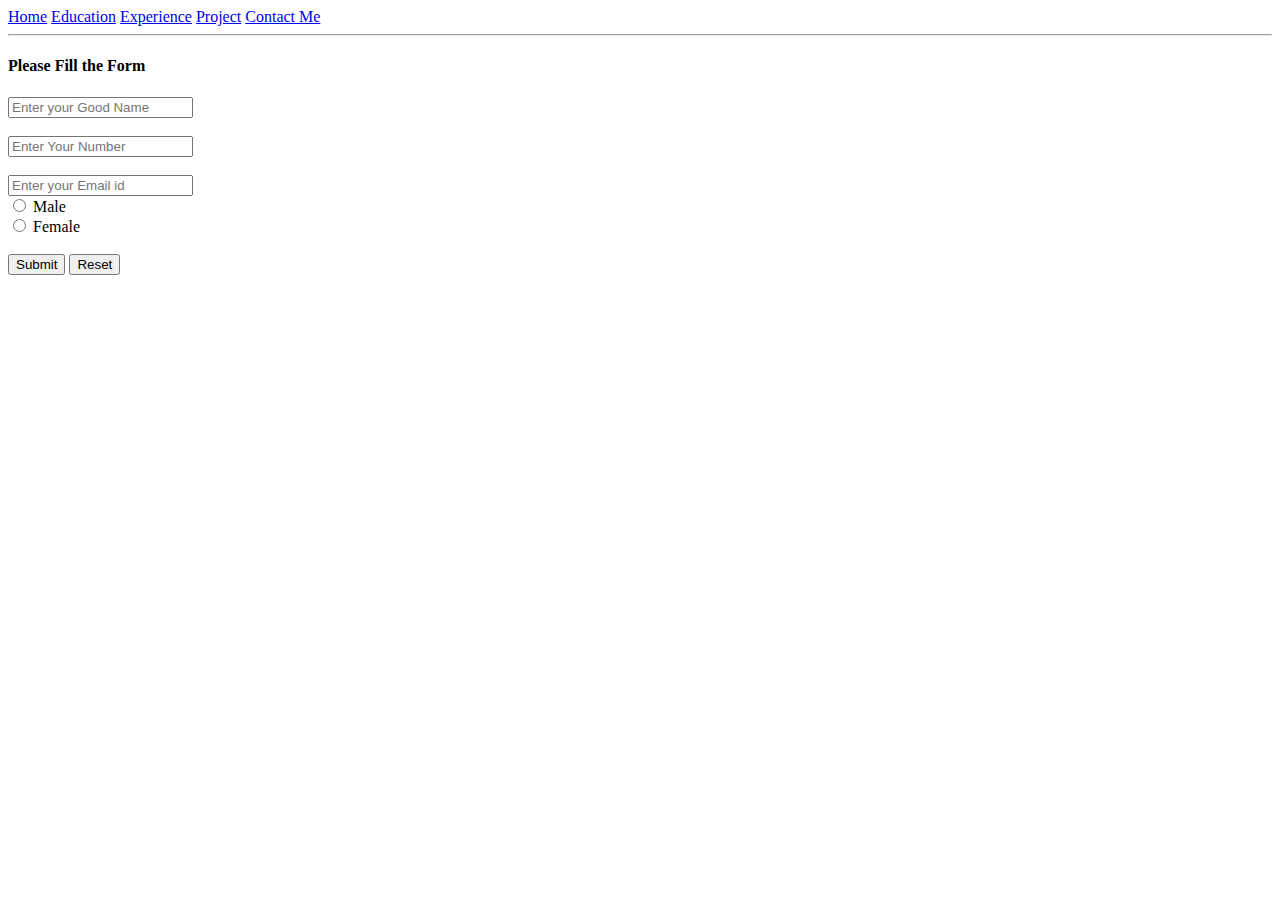
<file: contact me.html>
<!DOCTYPE html>
<html lang="en">
<head>
    <meta charset="UTF-8">
    <meta http-equiv="X-UA-Compatible" content="IE=edge">
    <meta name="viewport" content="width=device-width, initial-scale=1.0">
    <title>Contact me</title>
</head>
<body>
    <Header>
        <a href="/index.html">Home</a>
    <a href="/Education.html">Education</a>
    <a href="/experience.html">Experience</a>
    <a href="/Project.html">Project</a>
    <a href="/contact me.html">Contact Me</a>
    <hr>
    <h4>Please Fill the Form</h4>
    </Header>
    <main>
        <form>
           <div> <input type="text" placeholder="Enter your Good Name" required width="100" ><br><br>
            <div></div><input type="number" placeholder="Enter Your Number"required><br></div><br>
           <div> <input type="email" placeholder="Enter your Email id"required><br</div><br>
           <input type="radio" id="male" name="fav_language" value="MALE">
           <label for="male">Male</label><br>
           <input type="radio" id="female" name="fav_language" value="FEMALE">
           <label for="female">Female</label><br><br>
          <input type="submit">
          <input type="reset">
        </form>
    </main>
</body>
</html>
</file>
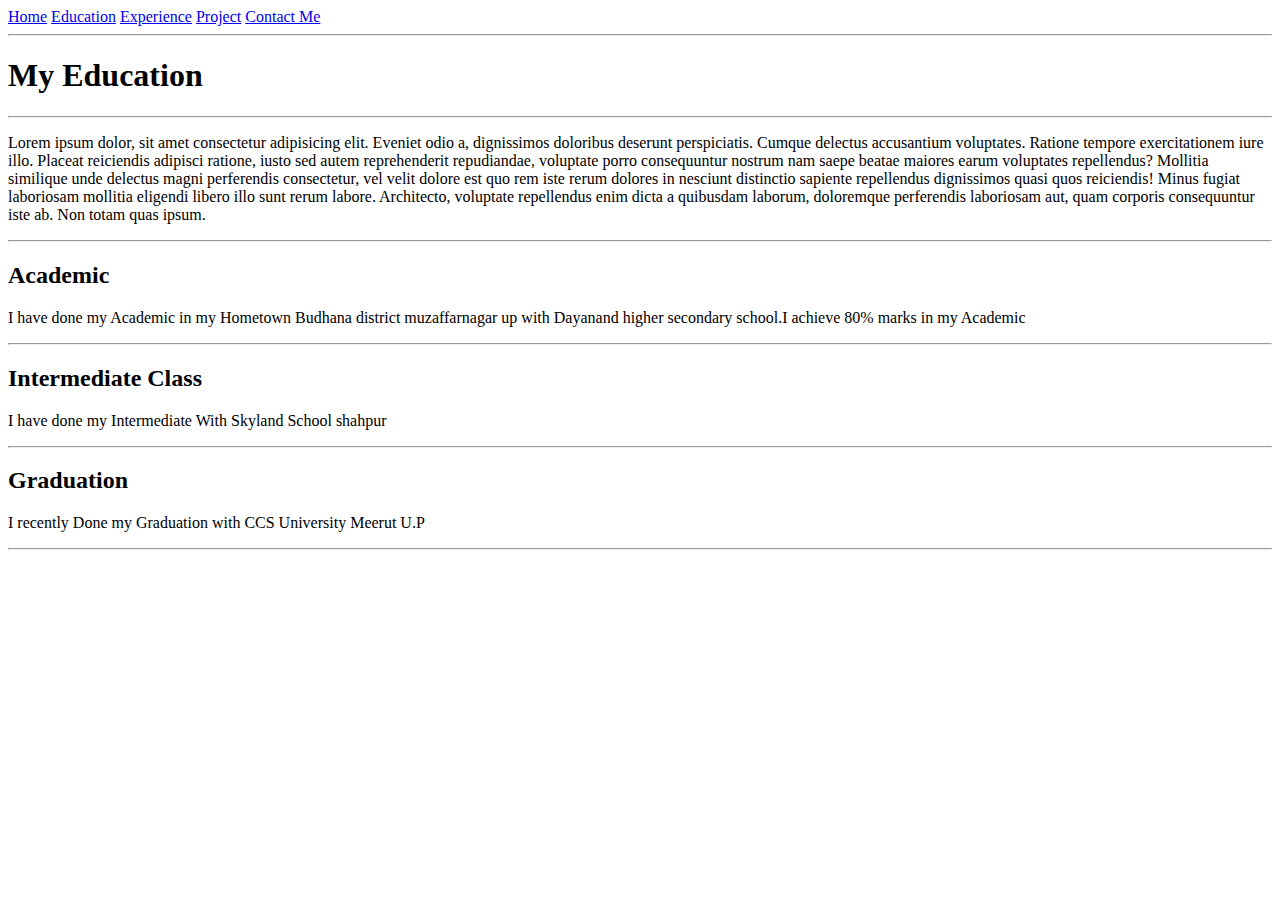
<file: Education.html>
<!DOCTYPE html>
<html lang="en">
<head>
    <meta charset="UTF-8">
    <meta http-equiv="X-UA-Compatible" content="IE=edge">
    <meta name="viewport" content="width=device-width, initial-scale=1.0">
    <title>Education</title>
</head>
<body>
    <header>
    <a href="/index.html">Home</a>
    <a href="/Education.html">Education</a>
    <a href="/experience.html">Experience</a>
    <a href="/Project.html">Project</a>
    <a href="/contact me.html">Contact Me</a>
    <hr>
</header>
<main>
    <h1>My Education</h1>
    <hr>
    <p>Lorem ipsum dolor, sit amet consectetur adipisicing elit. Eveniet odio a, dignissimos doloribus deserunt perspiciatis. Cumque delectus accusantium voluptates. Ratione tempore exercitationem iure illo. Placeat reiciendis adipisci ratione, iusto sed autem reprehenderit repudiandae, voluptate porro consequuntur nostrum nam saepe beatae maiores earum voluptates repellendus? Mollitia similique unde delectus magni perferendis consectetur, vel velit dolore est quo rem iste rerum dolores in nesciunt distinctio sapiente repellendus dignissimos quasi quos reiciendis! Minus fugiat laboriosam mollitia eligendi libero illo sunt rerum labore. Architecto, voluptate repellendus enim dicta a quibusdam laborum, doloremque perferendis laboriosam aut, quam corporis consequuntur iste ab. Non totam quas ipsum.</p>
    <hr>
    <h2 color="red">Academic</h2>
    <p>I have done my Academic in my Hometown Budhana district muzaffarnagar up with Dayanand higher secondary school.I achieve 80% marks in my Academic</p>
    <hr>
    <h2>Intermediate Class</h2>
    <p>I have done my Intermediate With Skyland School shahpur </p>
    <hr>
    <h2>Graduation</h2>
    <p>I recently Done my Graduation with CCS University Meerut U.P</p>
</main>
<hr>
</body>
</html>
</file>
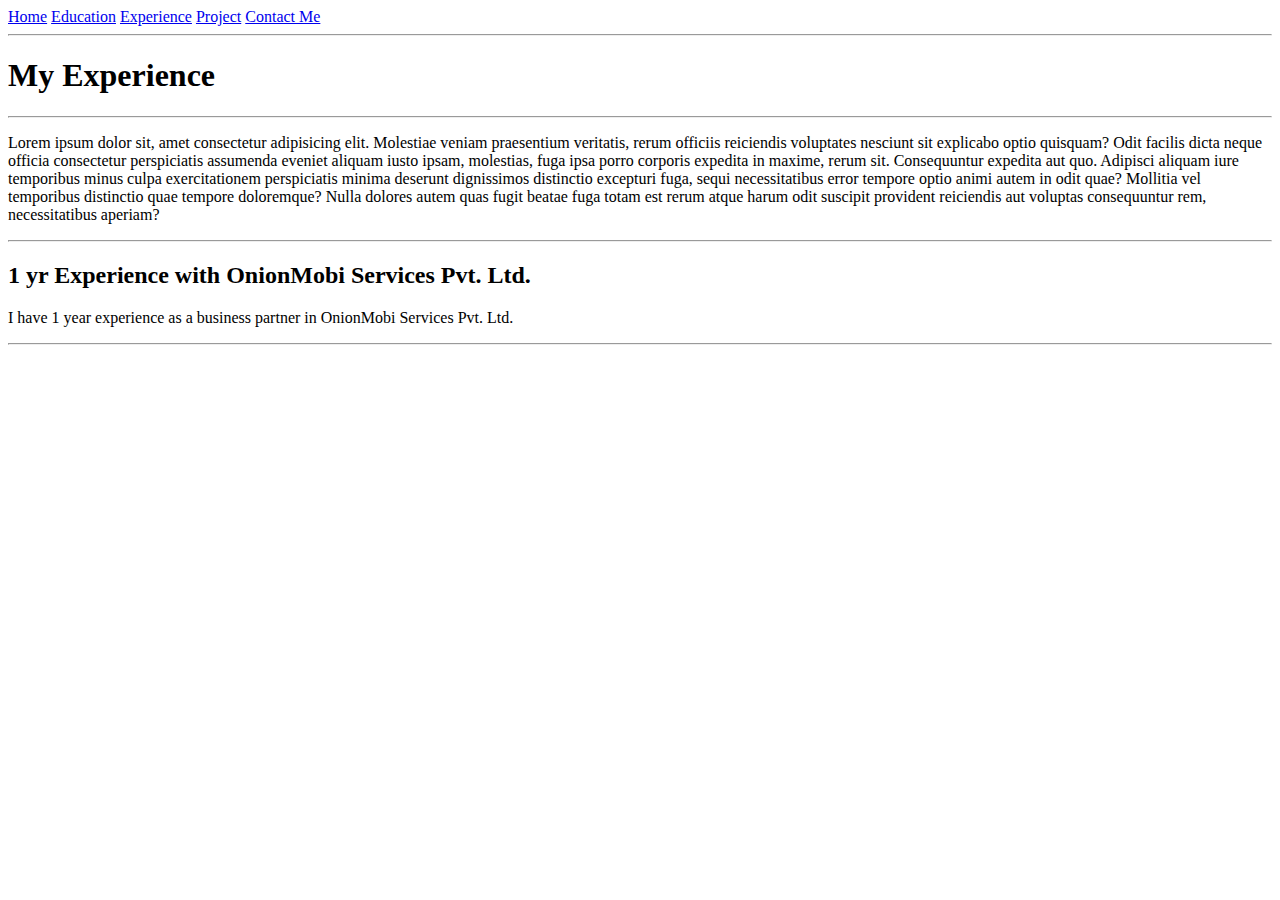
<file: Experience.html>
<!DOCTYPE html>
<html lang="en">
<head>
    <meta charset="UTF-8">
    <meta http-equiv="X-UA-Compatible" content="IE=edge">
    <meta name="viewport" content="width=device-width, initial-scale=1.0">
    <title>Experience</title>
</head>
<body>
    <header>
    <a href="/index.html">Home</a>
    <a href="/Education.html">Education</a>
    <a href="/experience.html">Experience</a>
    <a href="/Project.html">Project</a>
    <a href="/contact me.html">Contact Me</a>
    <hr>
</header>
<main>
    <h1>My Experience</h1>
    <hr>
    <p>Lorem ipsum dolor sit, amet consectetur adipisicing elit. Molestiae veniam praesentium veritatis, rerum officiis reiciendis voluptates nesciunt sit explicabo optio quisquam? Odit facilis dicta neque officia consectetur perspiciatis assumenda eveniet aliquam iusto ipsam, molestias, fuga ipsa porro corporis expedita in maxime, rerum sit. Consequuntur expedita aut quo. Adipisci aliquam iure temporibus minus culpa exercitationem perspiciatis minima deserunt dignissimos distinctio excepturi fuga, sequi necessitatibus error tempore optio animi autem in odit quae? Mollitia vel temporibus distinctio quae tempore doloremque? Nulla dolores autem quas fugit beatae fuga totam est rerum atque harum odit suscipit provident reiciendis aut voluptas consequuntur rem, necessitatibus aperiam?</p>
<hr>
    <h2>1 yr Experience with OnionMobi Services Pvt. Ltd.</h2>
<p>I have 1 year experience as a business partner in OnionMobi Services Pvt. Ltd.</p>
<hr>
</main>
</body>
</html>
</file>
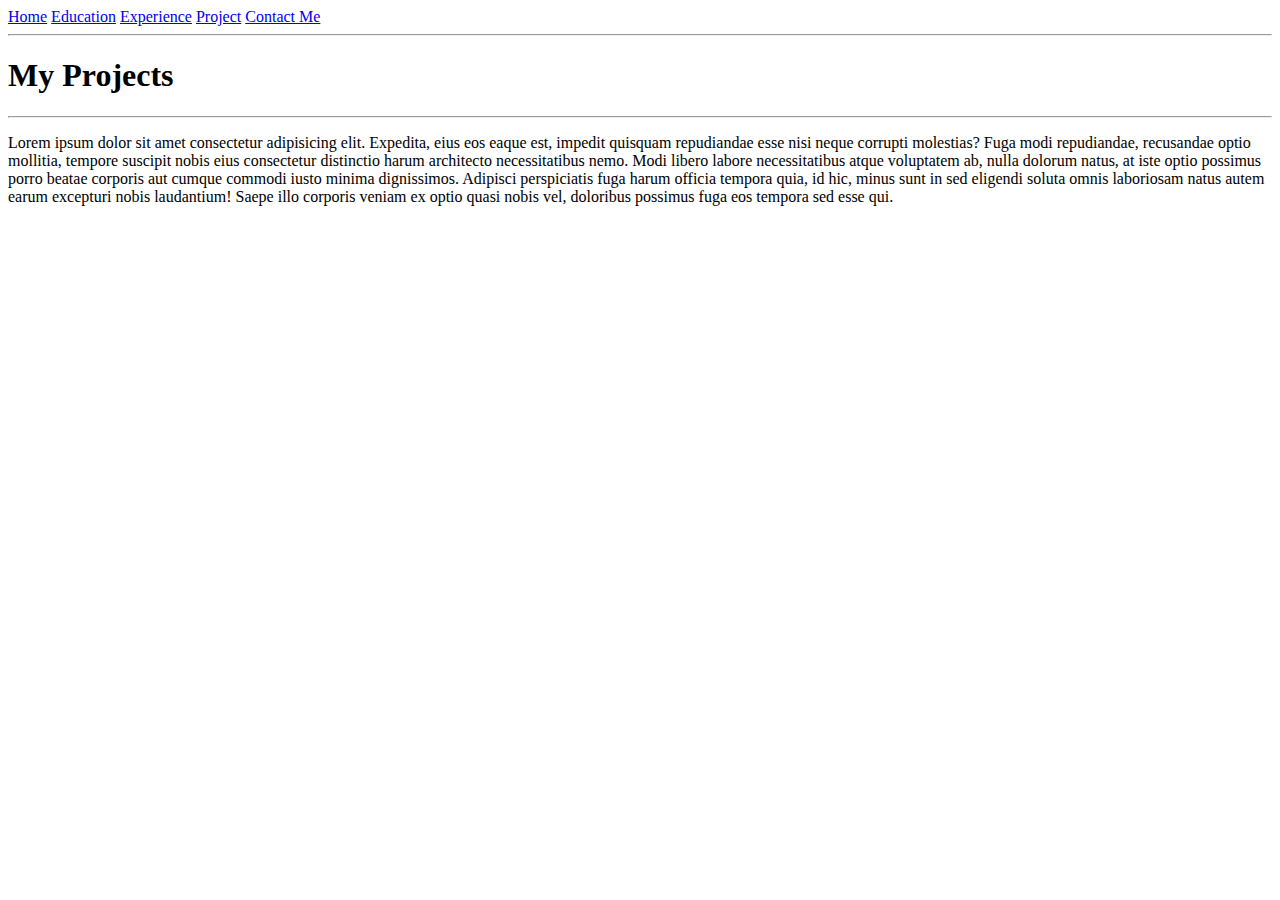
<file: Project.html>
<!DOCTYPE html>
<html lang="en">
<head>
    <meta charset="UTF-8">
    <meta http-equiv="X-UA-Compatible" content="IE=edge">
    <meta name="viewport" content="width=device-width, initial-scale=1.0">
    <title>Project</title>
</head>
<body>
    <header>
    <a href="/index.html">Home</a>
    <a href="/Education.html">Education</a>
    <a href="/experience.html">Experience</a>
    <a href="/Project.html">Project</a>
    <a href="/contact me.html">Contact Me</a>
    <hr>
</header>
<main>
    <h1>My Projects</h1>
    <hr>
    <p>Lorem ipsum dolor sit amet consectetur adipisicing elit. Expedita, eius eos eaque est, impedit quisquam repudiandae esse nisi neque corrupti molestias? Fuga modi repudiandae, recusandae optio mollitia, tempore suscipit nobis eius consectetur distinctio harum architecto necessitatibus nemo. Modi libero labore necessitatibus atque voluptatem ab, nulla dolorum natus, at iste optio possimus porro beatae corporis aut cumque commodi iusto minima dignissimos. Adipisci perspiciatis fuga harum officia tempora quia, id hic, minus sunt in sed eligendi soluta omnis laboriosam natus autem earum excepturi nobis laudantium! Saepe illo corporis veniam ex optio quasi nobis vel, doloribus possimus fuga eos tempora sed esse qui.</p>
</main>
</body>
</html>
</file>
